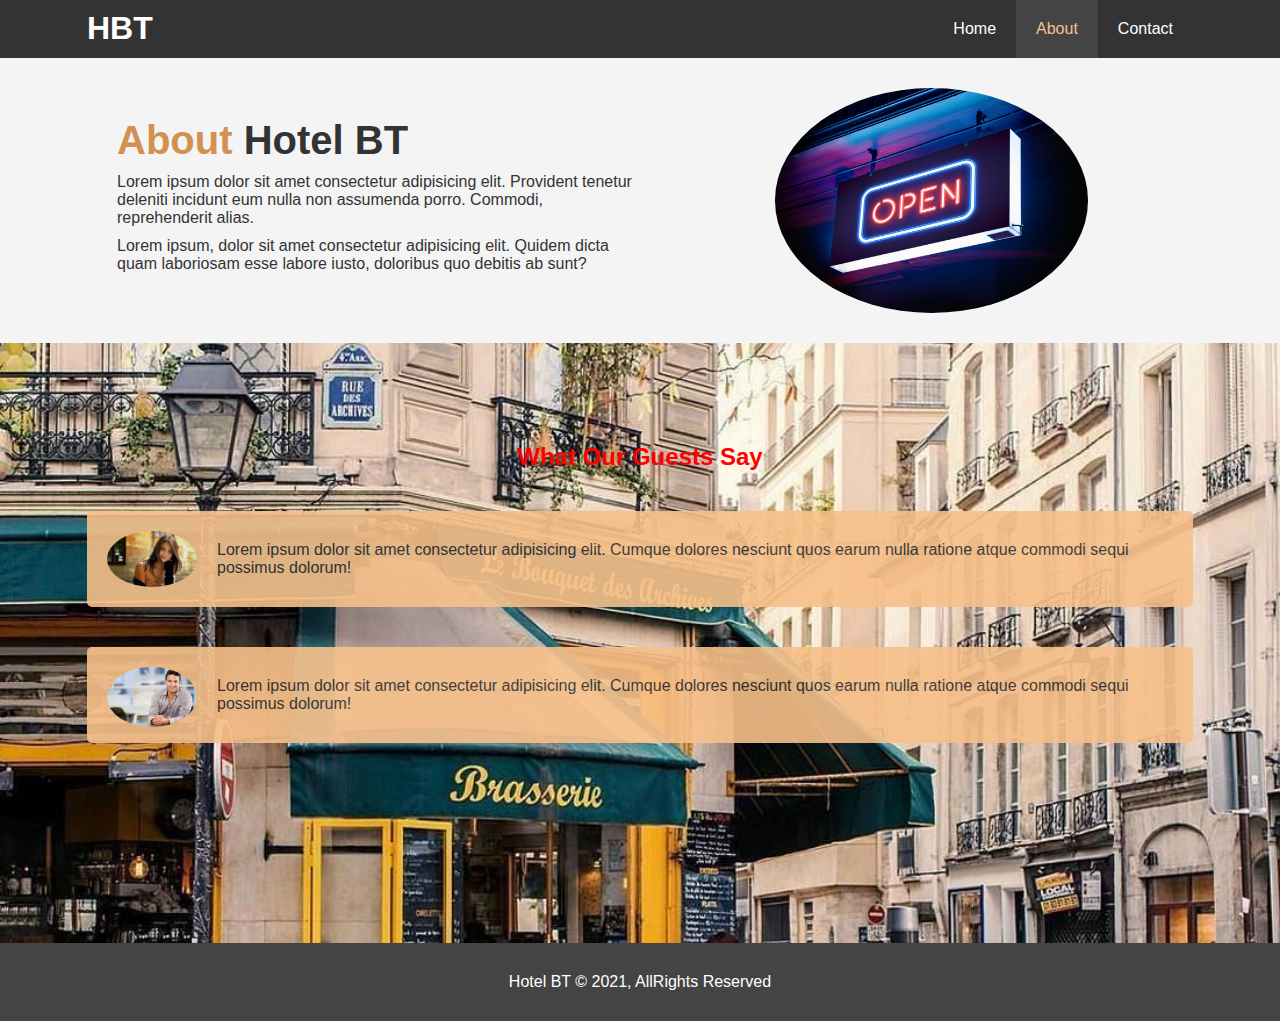
<file: about.html>
<!DOCTYPE html>
<html lang="en">
<head>
    <meta charset="UTF-8">
    <meta http-equiv="X-UA-Compatible" content="IE=edge">
    <meta name="viewport" content="width=device-width, initial-scale=1.0">
    <link rel="stylesheet" href="./style.css">
    <title>About</title>
</head>
<body>
    <header>
        <nav id="navbar">
            <div class="container">
                <h1><a href="./index.html">HBT</a></h1>
                <ul>
                    <li><a href="./index.html">Home</a></li>
                    <li><a class="current" href="./about.html">About</a></li>
                    <li><a href="./contact.html">Contact</a></li>
                </ul>
            </div>
        </nav>
    </header>
    <section id="about-info" class="bg-light p-3" >
         <div class="container">
             <div class="info-left  p-3">
                 <h1 class="l-heading" ><span class="text-primary" >About</span> Hotel BT</h1>
                 <p>Lorem ipsum dolor sit amet consectetur adipisicing elit. Provident tenetur deleniti incidunt eum nulla non assumenda porro. Commodi, reprehenderit alias.</p>
                 <p>Lorem ipsum, dolor sit amet consectetur adipisicing elit. Quidem dicta quam laboriosam esse labore iusto, doloribus quo debitis ab sunt?</p>
             </div>

             <div class="info-right">
                 <img src="./img/electrical-neon-open-signage_53876-76542.jpg" alt="">
             </div>
         </div>
    </section>
    <div class="clr"></div>


    <section id="testimonals" class="py-3">
        <div class="container">
            <h2>What Our Guests Say</h2>

            <div class="testimonial bg-primary">
                <img src="./img/person-1.jpg" alt="Mariya">
                <p>Lorem ipsum dolor sit amet consectetur adipisicing elit. Cumque dolores nesciunt quos earum nulla ratione atque commodi sequi possimus dolorum!</p>
            </div>

            
            <div class="testimonial bg-primary">
                <img src="./img/person-3.jpg" alt="chel">
                <p>Lorem ipsum dolor sit amet consectetur adipisicing elit. Cumque dolores nesciunt quos earum nulla ratione atque commodi sequi possimus dolorum!</p>
            </div>
        </div>
    </section>
<div class="clr"></div>
    <footer id="main-footer">
        <p>Hotel BT &copy; 2021, AllRights Reserved </p>
    </footer>

</body>
</html>
</file>
<file: style.css>
*{
    margin: 0;
    padding: 0;
    box-sizing: border-box;
}

body{
    font-family:'Segoe UI', Tahoma, Geneva, Verdana, sans-serif ;
}

a{
    text-decoration: none;
    color: #333;
}

/* h1,h2,h3{
    padding-bottom: 20px;
} */

p{
    margin: 10px 0;
}

.container{
    max-width: 1146px;
    margin: auto;
    padding: 0 20px;
    overflow: auto;
}

#h2{
    color: #333;
}

.text-primary{
    color: #d3914f;
}

.lead{
    font-size: 20px;
}

.btn{
    display: inline-block;
    font-size: 18px;
    color: #fff;
    background: #333;
    padding: 13px 20px;
}

.btn:hover{
    background: #f7c08a;
    color: #333 ;
}

.btn-ligth{
    background: #f4f4f4;
    color: #333;
}

.bg-dark{
    background: #333;
    color: #fff;
}

.bg-primary{
    background: #f7c08a;
    color: #333;
}

.bg-light{
    background: #f4f4f4;
    color: #333;
}

.clr{
    clear: both;
}

.l-heading{
    font-size: 40px;
}

/* Padding */

.py-1{padding: 10px 0;}
.py-2{padding: 20px 0;}
.py-3{padding: 30px 0;}

.p-1{padding: 10px ;}
.p-2{padding: 20px ;}
.p-3{padding: 30px ;}
/*  Navbar */   

#navbar{
    background: #333;
    color: #fff;
    overflow: auto;
    position: sticky;
    top: 0;
}

#navbar a{
    color: #fff;
}

#navbar h1{
    float: left;
    padding-top: 10px;
}

#navbar ul{
    list-style: none;
    float: right;
}

#navbar ul li{
    float: left;
}

#navbar ul li a{
    display: block;
    padding: 20px;
    text-align: center;
}

#navbar ul li a:hover,
#navbar ul li a.current{
    background: #444;
    color: #f7c08a;
}

/* Showcase */

#showcase{
    height: 600px;
    width: 100%;
    background: url('./img/1920x880_upload-website-pageimage--welcome-to-the-dolcevita-hotel-jagdhof--2_448_3840x1760.jpg') no-repeat center center/ cover;
} 

#showcase .showcase-content{
    color: #fff;
    text-align: center;
    padding-top: 170px;
}

#showcase .showcase-content h1{
    font-size: 60px;
    line-height: 1.2em;
}

#showcase .showcase-content p{
    padding-bottom: 20px;
    line-height: 1.7em;
}

#home-info{
    height: 400px;
    display: flex;
}

#home-info .info-img{
    width: 50%;
    background: url('./img/Hotel.jpg') no-repeat center center/ cover;
    min-height: 50%;
    flex: 1;
}

#home-info .info-content{
    width:100%;
    height: 100%;
    text-align: center;
    padding: 50px 30px;
    overflow: hidden;
    flex: 1;
}

#home-info .info-content p{
    padding-bottom: 30px;
}

/* Features */

.box{
    float: left;
    width: 33.3%;
    padding: 50px;
    text-align: center;
}

.box i{
    margin-bottom: 10px;
}

/* About */

#about-info .container{
    display: flex;
}

#about-info .info-right{
    min-height: 100%;
    flex: 1;
}

#about-info .info-right img{
    display: block;
    margin: auto;
    width: 60%;
    border-radius: 50%;
    height: 100%;
}

#about-info .info-left{
    min-height: 100%;
    flex: 1;
}

/* Testimonials */

.testimonial img{
    width: 300px;

}

#testimonals{
    height: 600px;
    background: url(./img/cafe.jpg) no-repeat center center/ cover;
    padding-top: 100px;
}

#testimonals h2{
    color: rgb(255, 0, 0);
    text-align: center;
    padding-bottom: 40px;
}

#testimonals .testimonial{
    padding: 20px;
    margin-bottom: 40px;
    border-radius: 5px;
    opacity: 0.9;
}

#testimonals .testimonial img{
    width: 90px;
    float: left;
    margin-right: 20px;
    border-radius: 50%;
    height: 100%;
}

/* Contact Form  */

#contact-form .form-group{
    margin-bottom: 20px;
}

#contact-form label{
    display: block;
    margin-bottom: 5px;
}

#contact-form input,
#contact-form textarea{
    width: 100%;
    padding: 10px;
    border: 1px solid #ddd;
    outline: none;
}

#contact-form input:focus,
#contact-form textarea:focus{
    outline: none;
    border-color: #f7c08a;
}

#contact-form textarea{
    height: 200px;
}

/* Footer */

#main-footer{
    text-align: center;
    background: #444;
    color: #fff;
    padding: 20px;
}

@media(max-width: 991px){
    #about-info .container{
        display: flex;
        flex-direction: column;
    }
    #about-info .info-right img{
        width: 50%;
    }
}

@media(max-width: 768px){
    #showcase .container{
        padding: 0 3rem;
    }
    .lead{
        font-size: 1rem;
    }
    #showcase .showcase-content h1 {
        font-size: 50px;
    }
    .btn {
        font-size: 16px;
        padding: 8px 15px;
    }
    #main-footer{
        padding: 7px
    }
    .l-heading{
        font-size: 37px;
    }
    .info-left{
        font-size: 15x;
    }
    #navbar .container{
        padding: 0px 10px;
        font-size: 13px;
    }
    #navbar .container ul li a{
        padding: 14px;
    }
    .box{
        font-size: 13px;
        padding: 20px;
    }
    .box i{
        font-size: 20px;
    }
    .testimonial p{
        font-size: 15px;
        margin: 0;
    }
}

@media(max-width: 576px){
    #showcase .showcase-content h1 {
        font-size: 40px;
    }
    #about-info .container{
        display: flex;
        flex-direction: column;
        align-items: center;
        padding: 0px 0px;
    }
    .info-right{
        align-items: center;
    }
    .info-left{
        font-size: 17px;
    }
    .l-heading{
        font-size: 30px;
    }
    #home-info{
        display: flex;
        flex-direction: column;
        height: 700px;
    }
    #home-info .info-img{
        width: 100%;
    }
    #home-info .info-content{
        padding: 30px 10px 0 10px;
    }
    #home-info .info-content p{
        padding: 20px 0;
    }
}

@media(max-width: 320px){
    #features{
        display: flex;
        flex-direction: column;
    }
    .box{
        width: 100%;
    }
    #about-info .container{
        padding: 0 1.7rem;
    }
    #showcase .showcase-content{
        padding-top: 70px;
    }
}
</file>
